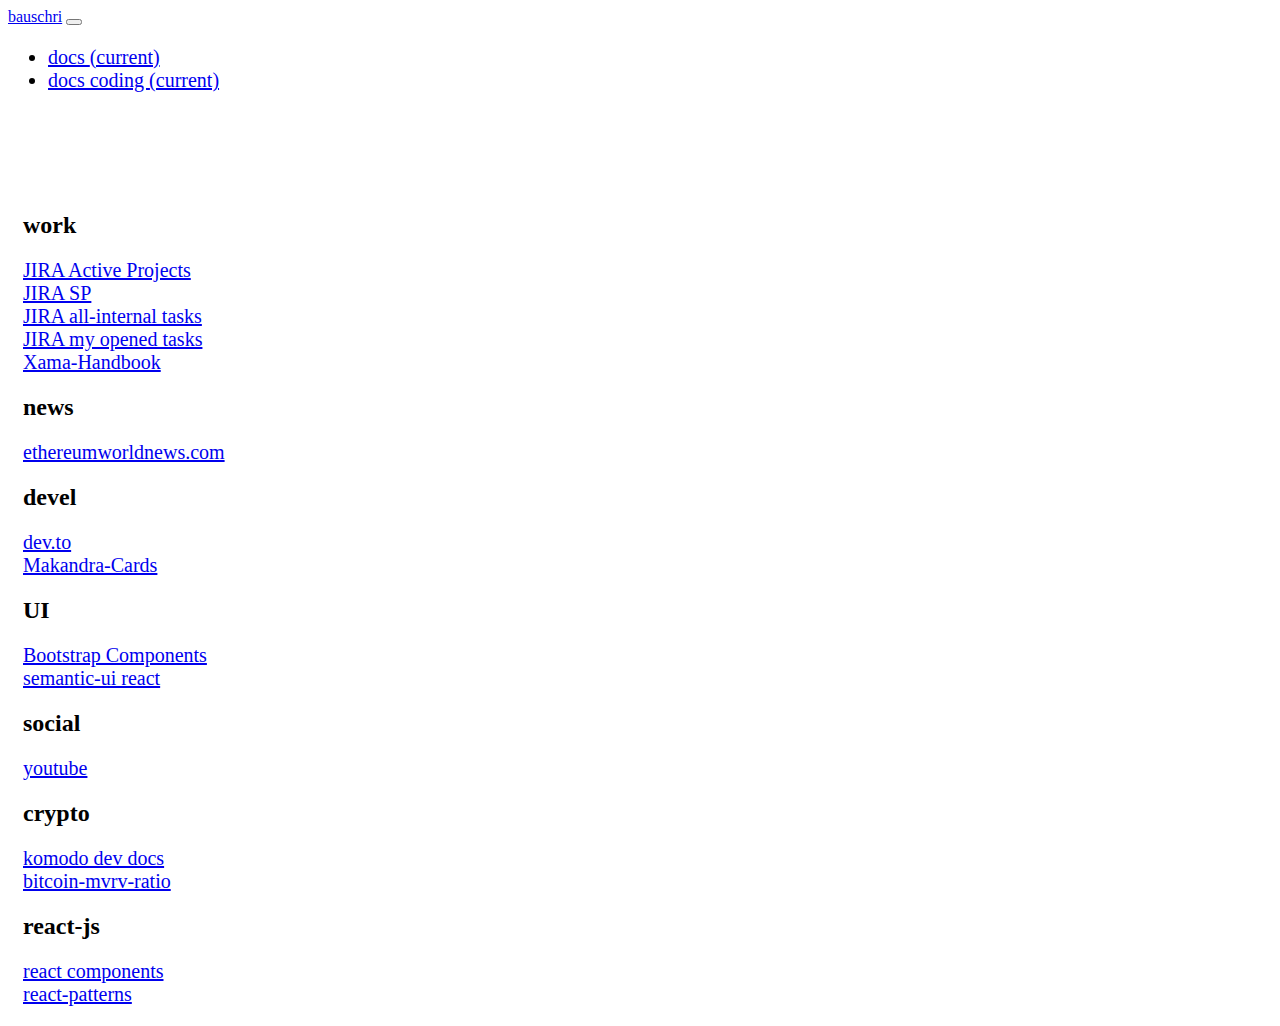
<file: index.html>
<!DOCTYPE html>
<html>
<head>
  <meta charset="utf-8">
  <meta name="viewport" content="width=device-width, initial-scale=1, shrink-to-fit=no">
  <link rel="stylesheet" href="https://stackpath.bootstrapcdn.com/bootstrap/4.2.1/css/bootstrap.min.css" integrity="sha384-GJzZqFGwb1QTTN6wy59ffF1BuGJpLSa9DkKMp0DgiMDm4iYMj70gZWKYbI706tWS" crossorigin="anonymous">
  <link rel="stylesheet" type="text/css" href="site/style.css">
  <title>bauschri at github</title>
</head>
<body class="d-flex flex-column h-100">

  <header>
    <nav class="navbar navbar-expand-md navbar-dark fixed-top bg-dark">
      <a class="navbar-brand" href="/">bauschri</a>
      <button class="navbar-toggler" type="button" data-toggle="collapse" data-target="#navbarCollapse" aria-controls="navbarCollapse" aria-expanded="false" aria-label="Toggle navigation">
        <span class="navbar-toggler-icon"></span>
      </button>
      <div class="collapse navbar-collapse" id="navbarCollapse">
        <ul class="navbar-nav mr-auto">
          <li class="nav-item">
            <a class="nav-link" href="https://github.com/bauschri/docs">docs <span class="sr-only">(current)</span></a>
          </li>
          <li class="nav-item">
            <a class="nav-link" href="https://github.com/bauschri/docs/tree/master/Coding">docs coding <span class="sr-only">(current)</span></a>
          </li>
        </ul>
      </div>
    </nav>
  </header>

  <main role="main" class="flex-shrink-0">
    <div class="container-fluid">

      <div class="row">
        <div class="col-sm">
          <h2>work</h2>
          <ul>
            <li><a href="https://xamatech.atlassian.net/secure/BrowseProjects.jspa?page=1&selectedCategory=10001&selectedProjectType=all&sortKey=name&sortOrder=ASC">JIRA Active Projects</a></li>
            <li><a href="https://xamatech.atlassian.net/secure/RapidBoard.jspa?rapidView=8&projectKey=SP&selectedIssue=SP-424">JIRA SP</a></li>
            <li><a href="https://xamatech.atlassian.net/secure/RapidBoard.jspa?rapidView=10&selectedIssue=SP-399">JIRA all-internal tasks</a></li>
            <li><a href="https://xamatech.atlassian.net/issues/?filter=-2">JIRA my opened tasks</a></li>
            <li><a href="https://github.com/xamatech/xama-handbook">Xama-Handbook</a></li>
          </ul>
        </div>
        <div class="col-sm">
          <h2>news</h2>
          <ul>
            <li><a href="https://ethereumworldnews.com/">ethereumworldnews.com</a></li>
          </ul>
        </div>
        <div class="col-sm">
          <h2>devel</h2>
          <ul>
            <li><a href="https://dev.to">dev.to</a></li>
            <li><a href="https://makandracards.com/chris-5">Makandra-Cards</a></li>
          </ul>
        </div>
        <div class="col-sm">
          <h2>UI</h2>
          <ul>
            <li><a href="https://getbootstrap.com/docs/4.3/components">Bootstrap Components</a></li>
            <li><a href="https://react.semantic-ui.com">semantic-ui react</a></li>

          </ul>
        </div>
        <div class="col-sm">
          <h2>social</h2>
          <ul>
            <li><a href="https://www.youtube.com/">youtube</a></li>
          </ul>
        </div>
        <div class="col-sm">
          <h2>crypto</h2>
          <ul>
            <li><a href="https://developers.komodoplatform.com/basic-docs">komodo dev docs</a></li>
            <li><a href="https://charts.woobull.com/bitcoin-mvrv-ratio">bitcoin-mvrv-ratio</a></li>

          </ul>
        </div>
      </div>

      <div class="row">
        <div class="col-sm">
          <h2>react-js</h2>
          <ul>
            <li><a href="https://reactjs.org/community/ui-components.html">react components</a></li>
            <li><a href="https://reactpatterns.com/">react-patterns</a></li>
          </ul>
        </div>
        <div class="col-sm">
        </div>
        <div class="col-sm">
        </div>
        <div class="col-sm">
        </div>
        <div class="col-sm">
        </div>
        <div class="col-sm">
        </div>
      </div>


    </div>
  </main>

  <script src="https://code.jquery.com/jquery-3.3.1.slim.min.js" integrity="sha384-q8i/X+965DzO0rT7abK41JStQIAqVgRVzpbzo5smXKp4YfRvH+8abtTE1Pi6jizo" crossorigin="anonymous"></script>
  <script src="https://cdnjs.cloudflare.com/ajax/libs/popper.js/1.14.6/umd/popper.min.js" integrity="sha384-wHAiFfRlMFy6i5SRaxvfOCifBUQy1xHdJ/yoi7FRNXMRBu5WHdZYu1hA6ZOblgut" crossorigin="anonymous"></script>
  <script src="https://stackpath.bootstrapcdn.com/bootstrap/4.2.1/js/bootstrap.min.js" integrity="sha384-B0UglyR+jN6CkvvICOB2joaf5I4l3gm9GU6Hc1og6Ls7i6U/mkkaduKaBhlAXv9k" crossorigin="anonymous"></script>
</body>
</html>
</file>
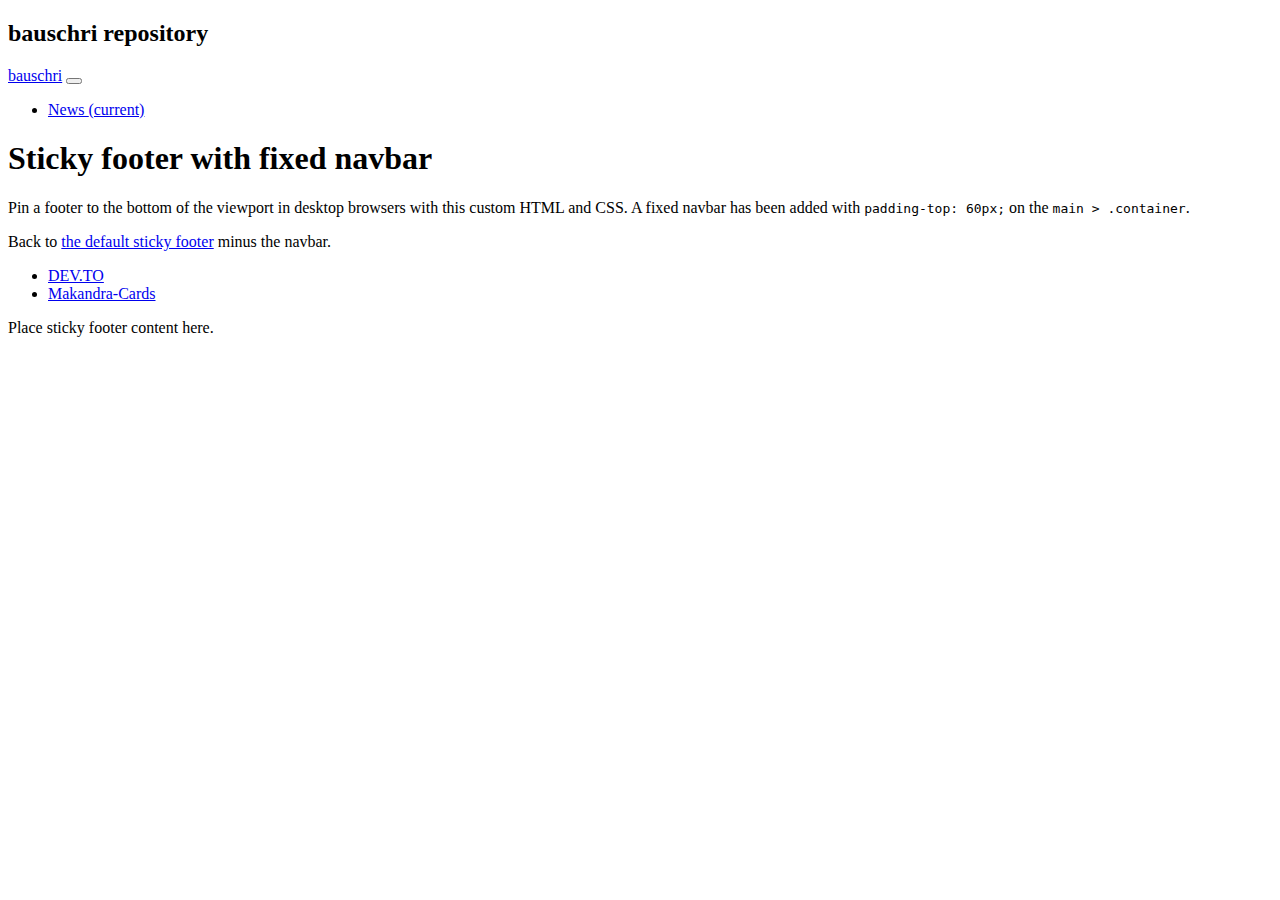
<file: site/news.html>
<!DOCTYPE html>
<html>
<head>
  <meta charset="utf-8">
  <meta name="viewport" content="width=device-width, initial-scale=1, shrink-to-fit=no">
  <link rel="stylesheet" href="https://stackpath.bootstrapcdn.com/bootstrap/4.2.1/css/bootstrap.min.css" integrity="sha384-GJzZqFGwb1QTTN6wy59ffF1BuGJpLSa9DkKMp0DgiMDm4iYMj70gZWKYbI706tWS" crossorigin="anonymous">
  <link rel="stylesheet" src="./site/style.css">
  <title>bauschri at github</title>
</head>
<body class="d-flex flex-column h-100">
  <h2>bauschri repository</h2>

  <header>
    <nav class="navbar navbar-expand-md navbar-dark fixed-top bg-dark">
      <a class="navbar-brand" href="/">bauschri</a>
      <button class="navbar-toggler" type="button" data-toggle="collapse" data-target="#navbarCollapse" aria-controls="navbarCollapse" aria-expanded="false" aria-label="Toggle navigation">
        <span class="navbar-toggler-icon"></span>
      </button>
      <div class="collapse navbar-collapse" id="navbarCollapse">
        <ul class="navbar-nav mr-auto">
          <li class="nav-item active">
            <a class="nav-link" href="/site/news.index">News <span class="sr-only">(current)</span></a>
          </li>
        </ul>
      </div>
    </nav>
  </header>

  <main role="main" class="flex-shrink-0">
    <div class="container">
      <h1 class="mt-5">Sticky footer with fixed navbar</h1>
      <p class="lead">Pin a footer to the bottom of the viewport in desktop browsers with this custom HTML and CSS. A fixed navbar has been added with <code>padding-top: 60px;</code> on the <code>main &gt; .container</code>.</p>
      <p>Back to <a href="/docs/4.2/examples/sticky-footer/">the default sticky footer</a> minus the navbar.</p>

      <ul>
        <li><a href="https://dev.to">DEV.TO</a></li>
        <li><a href="https://makandracards.com/chris-5">Makandra-Cards</a></li>
      </ul>
    </div>
  </main>

  <footer class="footer mt-auto py-3">
    <div class="container">
      <span class="text-muted">Place sticky footer content here.</span>
    </div>
  </footer>

  <script src="https://code.jquery.com/jquery-3.3.1.slim.min.js" integrity="sha384-q8i/X+965DzO0rT7abK41JStQIAqVgRVzpbzo5smXKp4YfRvH+8abtTE1Pi6jizo" crossorigin="anonymous"></script>
  <script src="https://cdnjs.cloudflare.com/ajax/libs/popper.js/1.14.6/umd/popper.min.js" integrity="sha384-wHAiFfRlMFy6i5SRaxvfOCifBUQy1xHdJ/yoi7FRNXMRBu5WHdZYu1hA6ZOblgut" crossorigin="anonymous"></script>
  <script src="https://stackpath.bootstrapcdn.com/bootstrap/4.2.1/js/bootstrap.min.js" integrity="sha384-B0UglyR+jN6CkvvICOB2joaf5I4l3gm9GU6Hc1og6Ls7i6U/mkkaduKaBhlAXv9k" crossorigin="anonymous"></script>
</body>
</html>
</file>
<file: site/style.css>
.bd-placeholder-img {
  font-size: 1.125rem;
  text-anchor: middle;
}

@media (min-width: 768px) {
  .bd-placeholder-img-lg {
    font-size: 3.5rem;
  }
}

main > .container-fluid {
  padding: 80px 15px 0;
}

main p,ul,li {
  font-size: 1.25rem;
  font-weight: 300;
}

main ul {
  padding-inline-start: 0;
}

main ul li {
  list-style-type: none;
}

.footer {
  background-color: #f5f5f5;
}

.footer > .container {
  padding-right: 15px;
  padding-left: 15px;
}

code {
  font-size: 80%;
}
</file>
